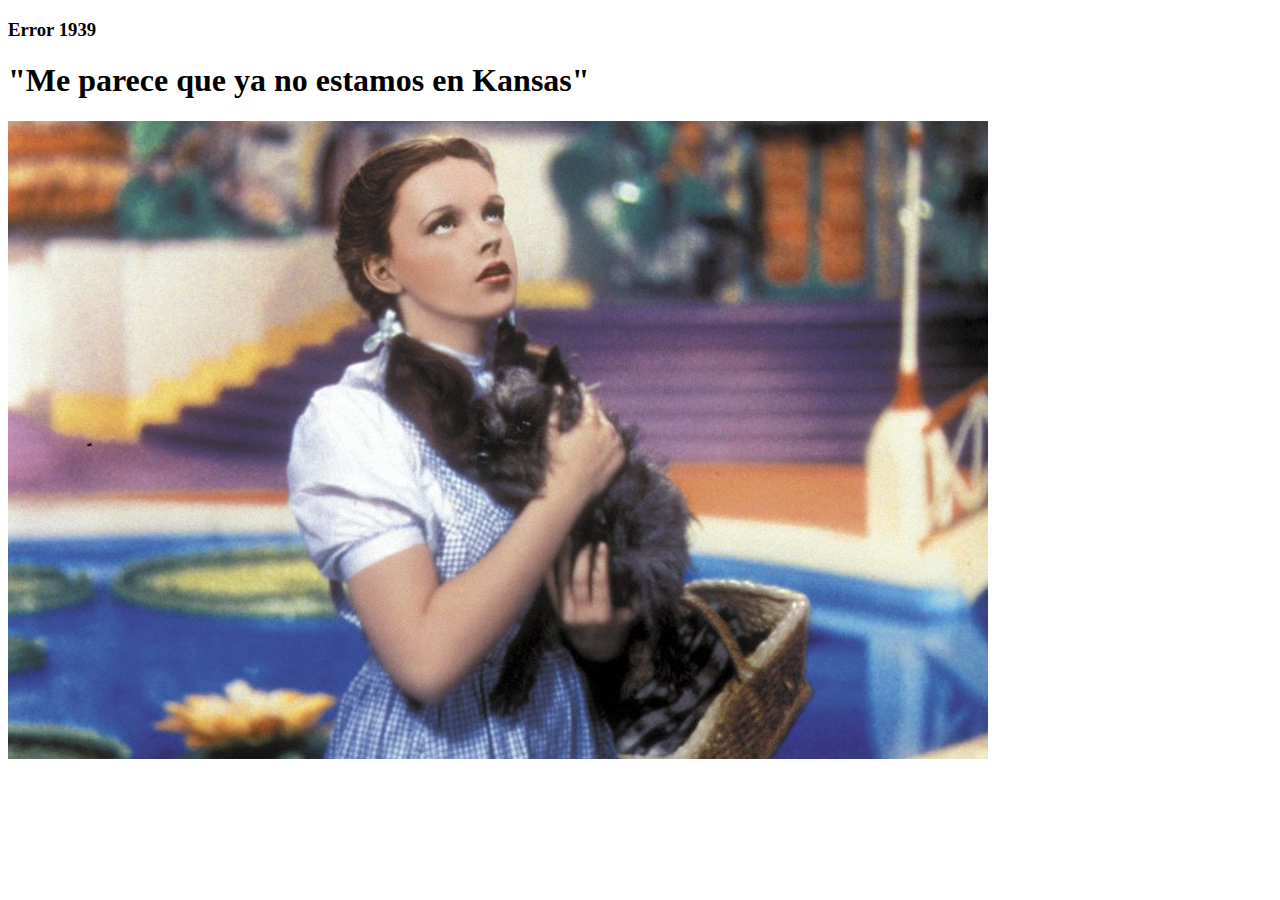
<file: link.html>
<!DOCTYPE html>
<html lang="es">

<head>
    <meta charset="UTF-8">
    <meta http-equiv="X-UA-Compatible" content="IE=edge">
    <meta name="viewport" content="width=device-width, initial-scale=1.0">
    <title>Error 404</title>
</head>

<body>
    <h3>Error 1939</h3>
    <h1>"Me parece que ya no estamos en Kansas"</h1>
    <img src="assets/images/El-mago-de-Oz.jpg" alt="Dorothy">
</body>

</html>
</file>
